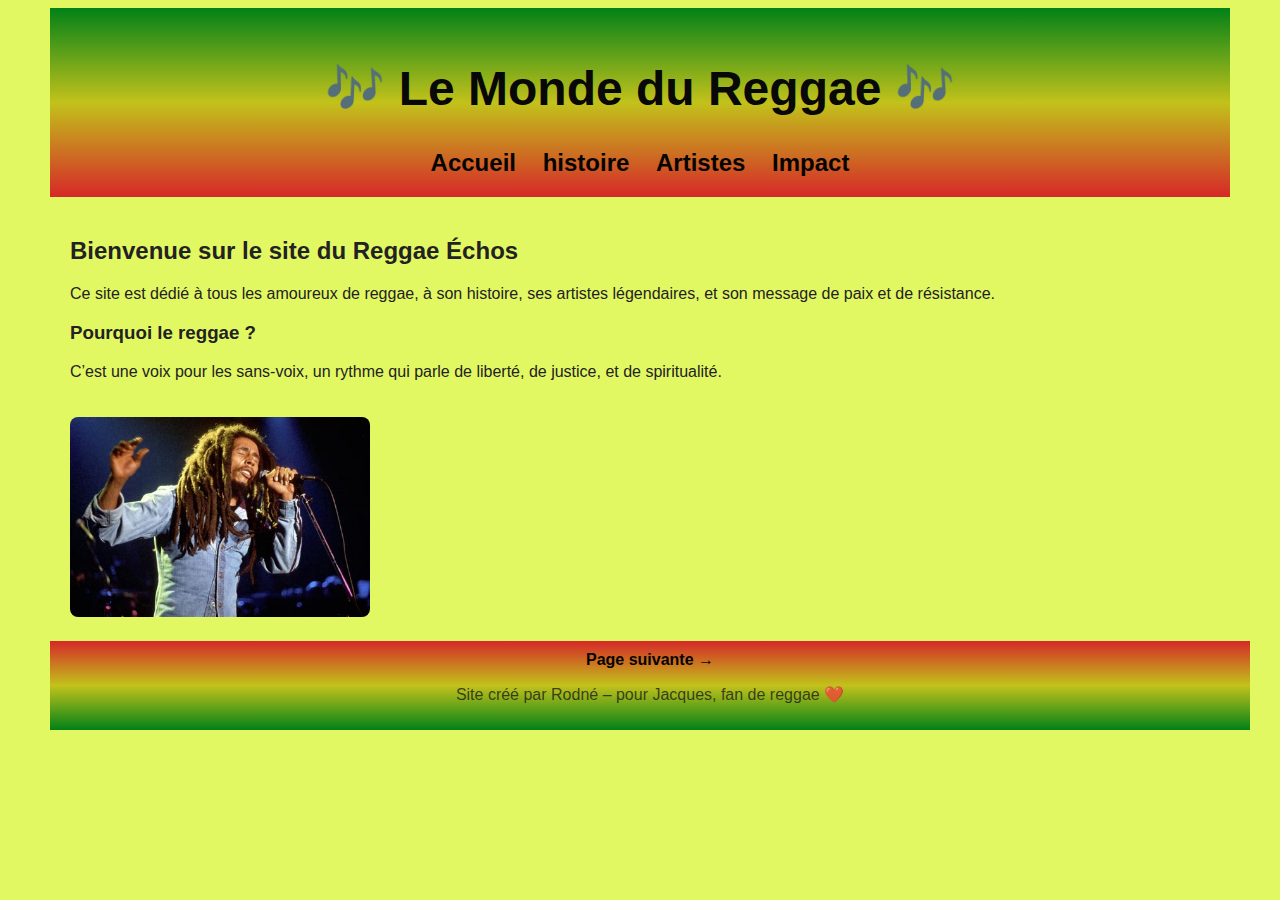
<file: index.html>
<!DOCTYPE html>
<html lang="fr">
<head>
  <meta charset="UTF-8">
  <title>Le Monde du Reggae</title>
  <link rel="stylesheet" href="style.css">
</head>
<body>
  <header>
    <h1>🎶 Le Monde du Reggae 🎶</h1>

    <nav>
      <a href="index.html">Accueil</a>
      <a href="histoire.html">histoire</a>
      <a href="artistes.html">Artistes</a>
      <a href="impact.html">Impact</a>
    </nav>

  </header>

  <main>
    <section>
      <h2>Bienvenue sur le site du Reggae Échos</h2>
      <p>Ce site est dédié à tous les amoureux de reggae, à son histoire, ses artistes légendaires, et son message de paix et de résistance.</p>
    </section>

    <section>
      <h3>Pourquoi le reggae ?</h3>
      <p>C’est une voix pour les sans-voix, un rythme qui parle de liberté, de justice, et de spiritualité.</p>
    </section>

    <section>
      <img src="images/Bob-Marley.jpg" alt="Portrait de Bob Marley" width="300">
    </section>
  </main>

  <footer>
     <nav class="pagination">
    
    <a href="histoire.html">Page suivante →</a>
  </nav>
    <p>Site créé par Rodné – pour Jacques, fan de reggae ❤️</p>
  </footer>
</body>
</html>
</file>
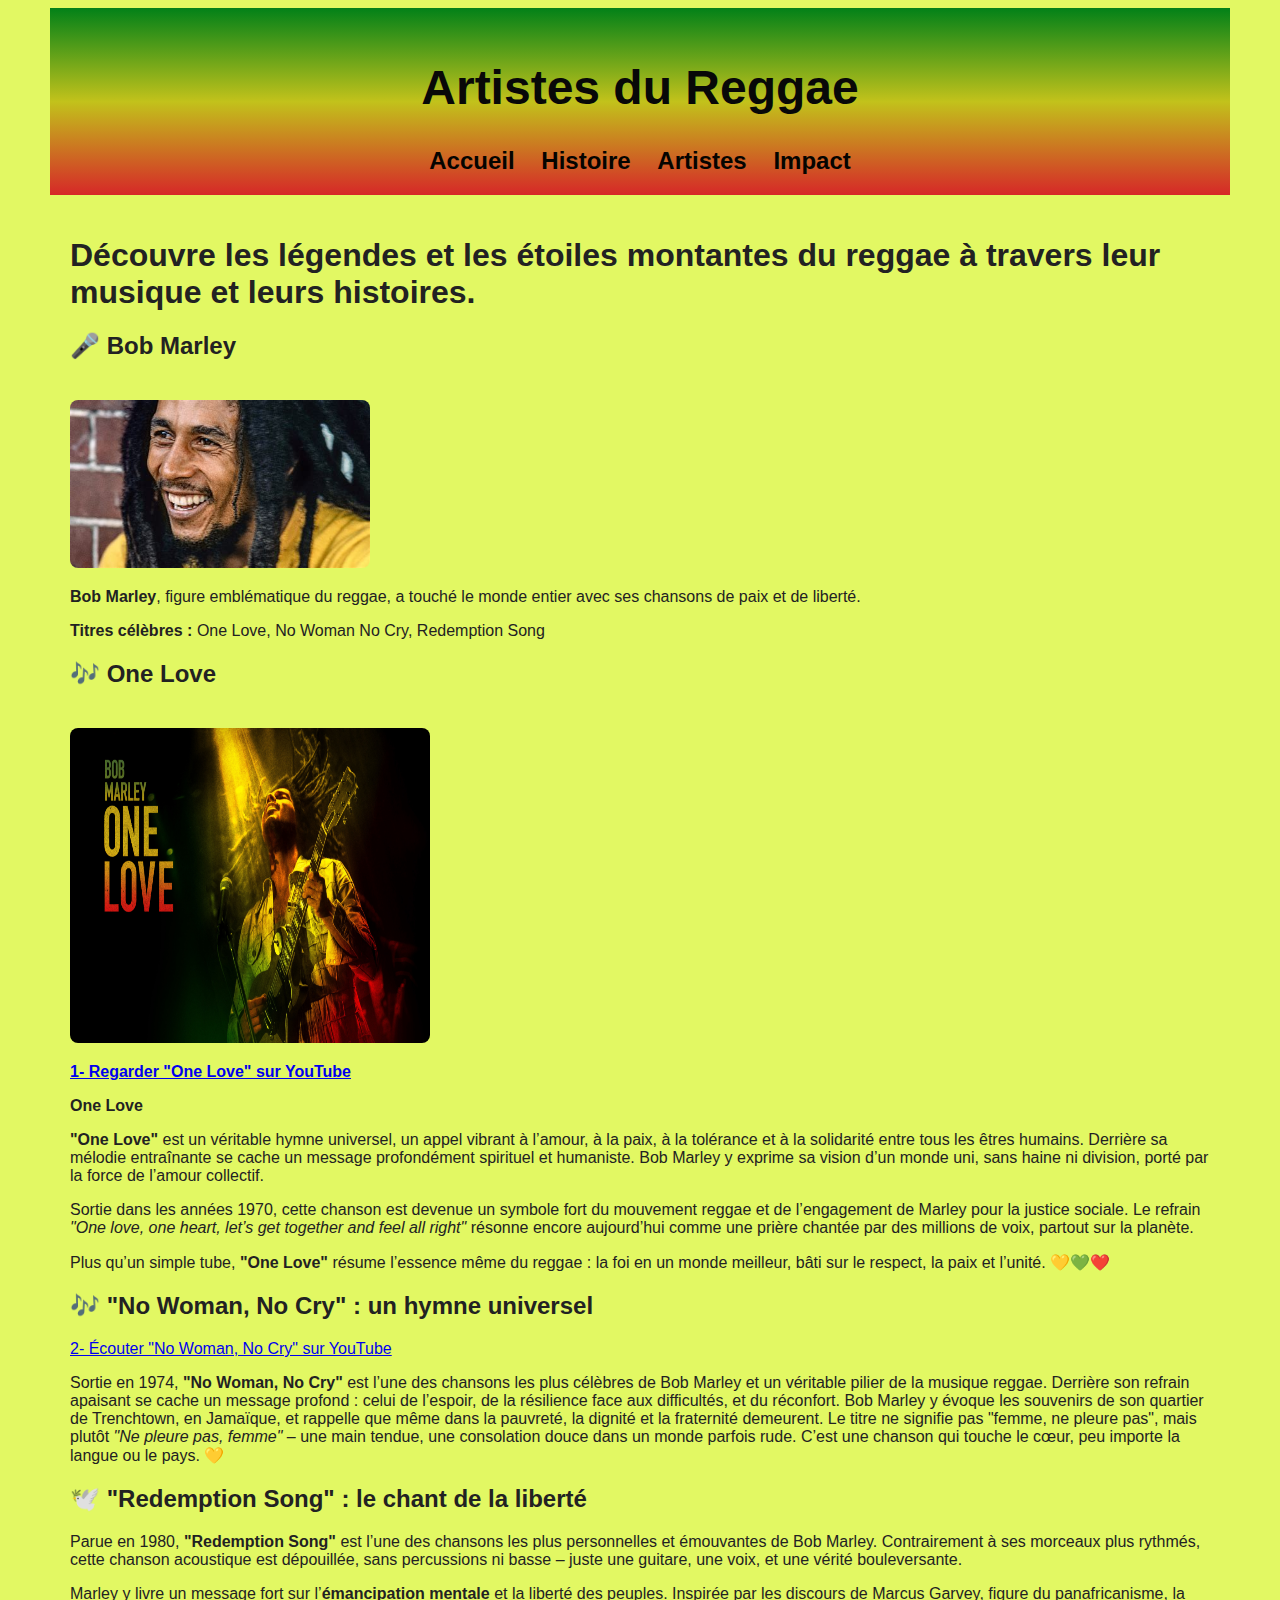
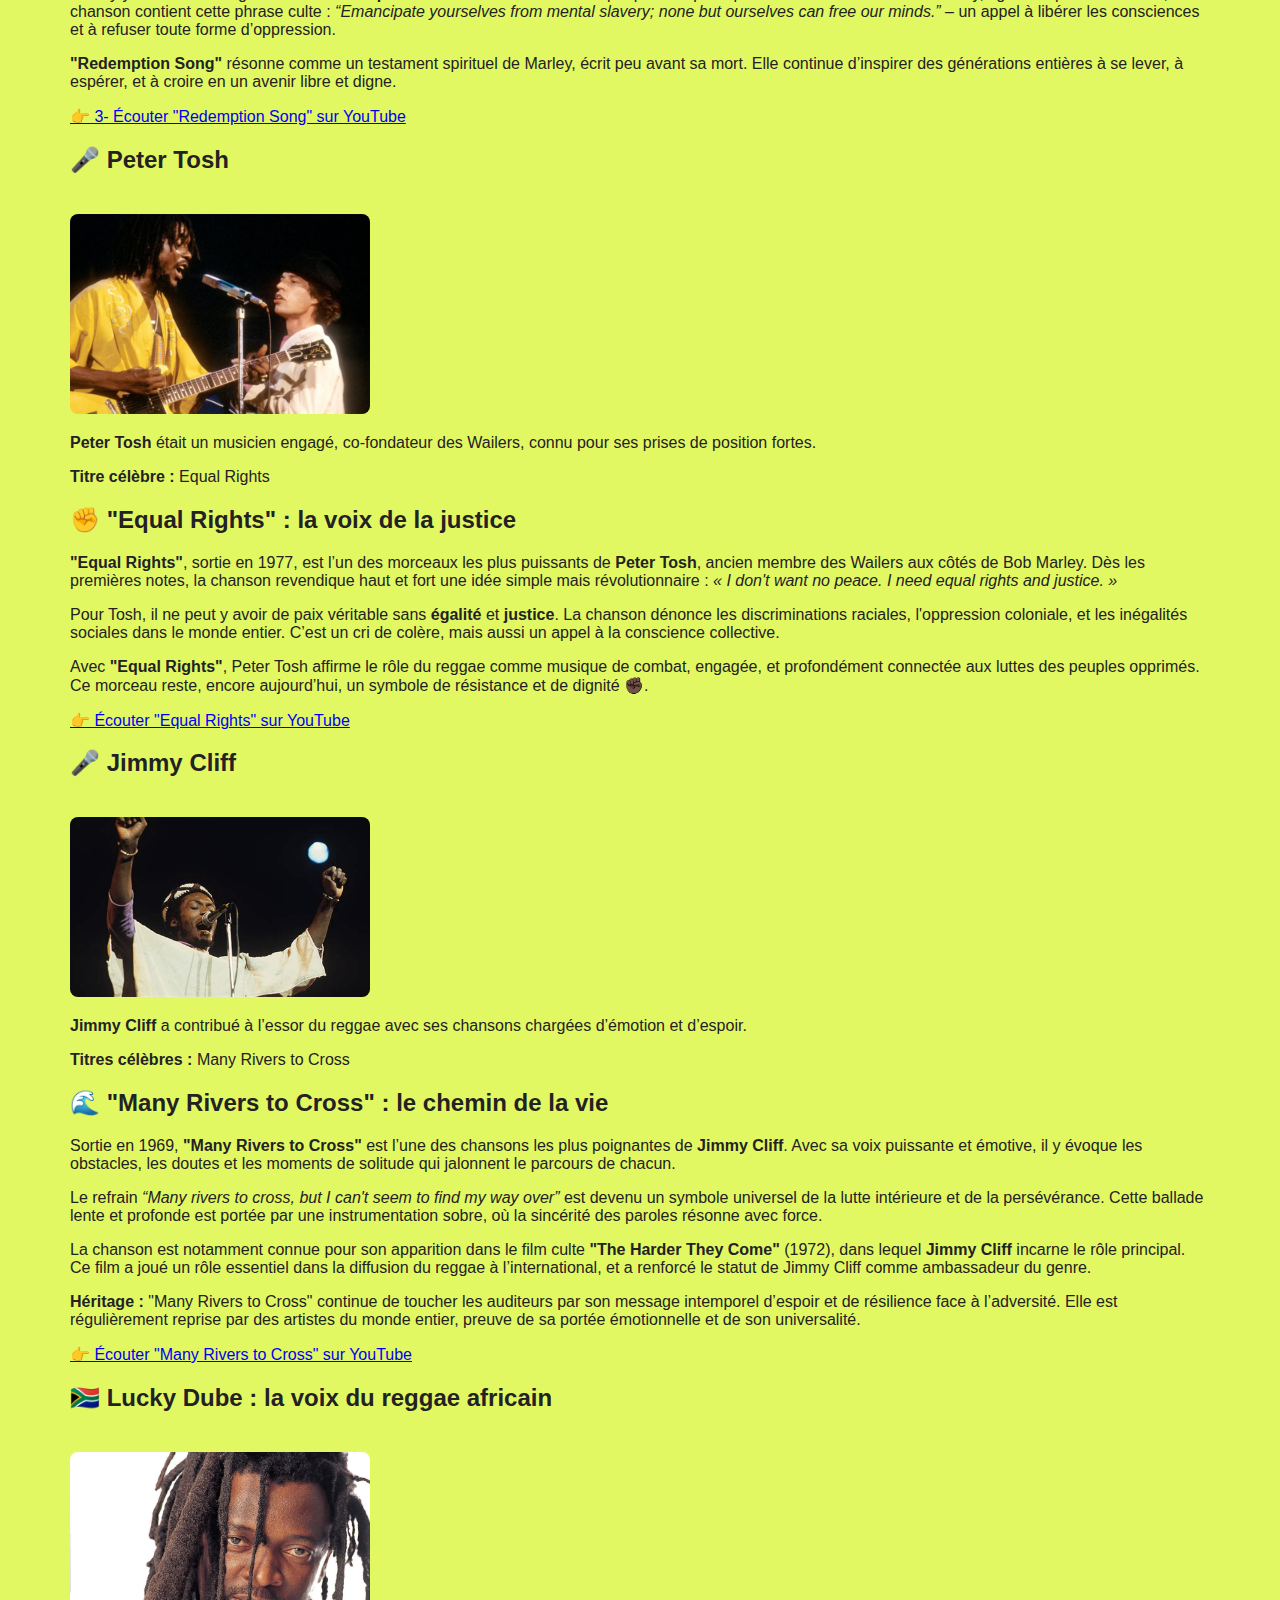
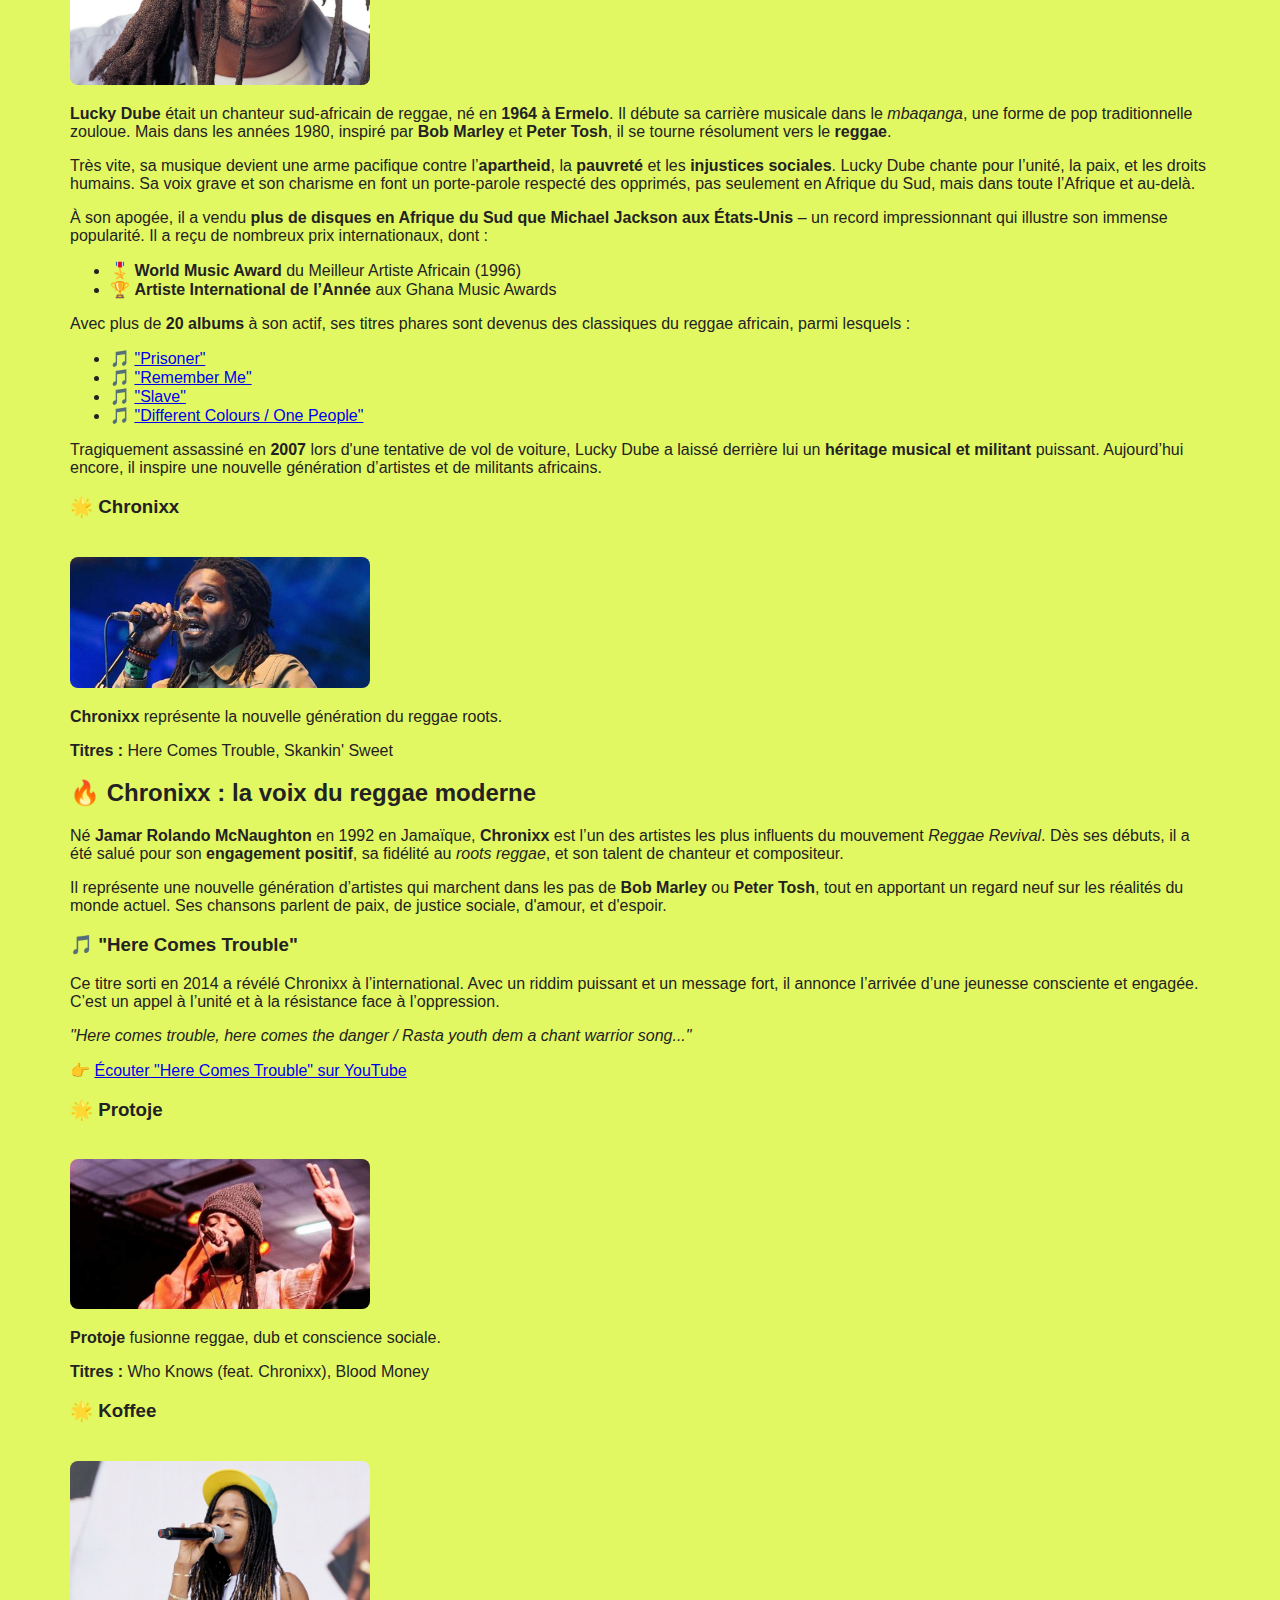
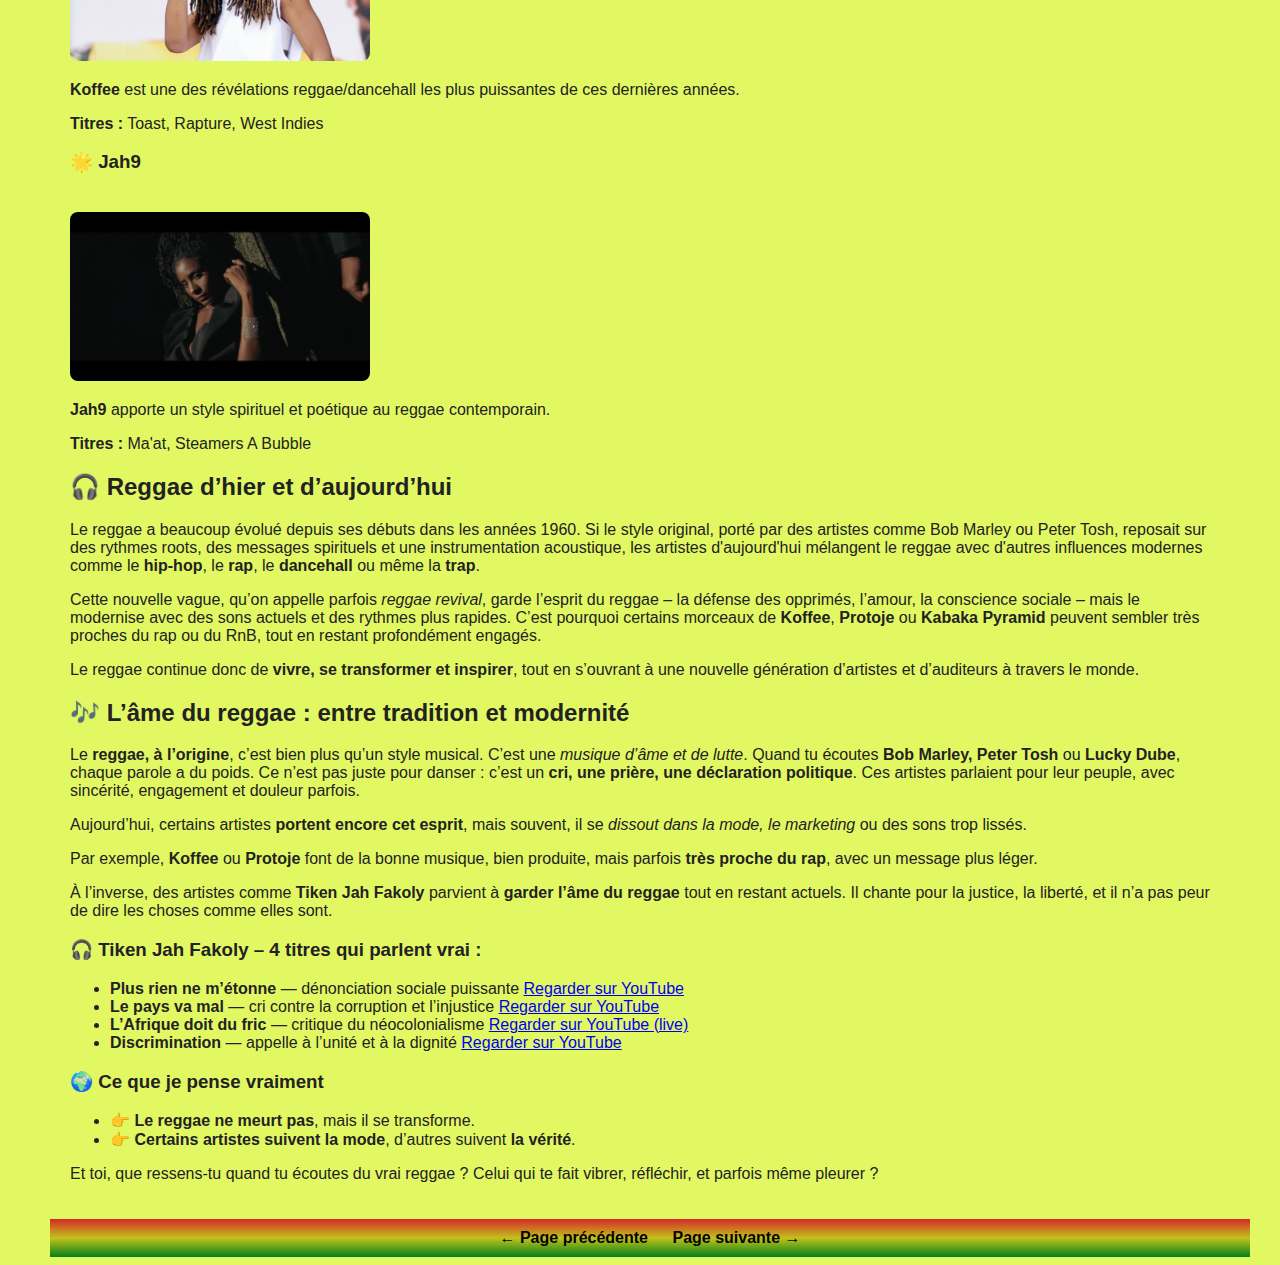
<file: artistes.html>
<!DOCTYPE html>
<html lang="fr">
<head>
  <meta charset="UTF-8">
  <meta name="viewport" content="width=device-width, initial-scale=1.0">
  <title>Artistes du Reggae</title>
  <link rel="stylesheet" href="style.css">
</head>
<body>
<header>
  <h1>Artistes du Reggae</h1>
  <nav>
    <a href="index.html">Accueil</a>
    <a href="histoire.html">Histoire</a>
    <a href="artistes.html">Artistes</a>
    <a href="impact.html">Impact</a>
  </nav>

  </header>

  <main>

    <section>
      <h1>Découvre les légendes et les étoiles montantes du reggae à travers leur musique et leurs histoires.</h1>
      <h2>🎤 Bob Marley</h2>
      <img src="images/Bob-Marley.JPG" alt="Bob Marley" width="300">
      <p><strong>Bob Marley</strong>, figure emblématique du reggae, a touché le monde entier avec ses chansons de paix et de liberté.</p>
      <p><strong>Titres célèbres :</strong> One Love, No Woman No Cry, Redemption Song</p>

      <h2>🎶 One Love</h2>
      <a href="https://www.youtube.com/watch?v=RquMrO9qywE" target="_blank">
        <img src="images/one-love.jpg" alt="Bob Marley - One Love" width="360" height="315">
        <p><strong>1- Regarder "One Love" sur YouTube</strong></p>
      </a>
      <p><b>One Love</b></p>
      <p><strong>"One Love"</strong> est un véritable hymne universel, un appel vibrant à l’amour, à la paix, à la tolérance et à la solidarité entre tous les êtres humains. Derrière sa mélodie entraînante se cache un message profondément spirituel et humaniste. Bob Marley y exprime sa vision d’un monde uni, sans haine ni division, porté par la force de l’amour collectif.</p>
      <p>Sortie dans les années 1970, cette chanson est devenue un symbole fort du mouvement reggae et de l’engagement de Marley pour la justice sociale. Le refrain <em>"One love, one heart, let’s get together and feel all right"</em> résonne encore aujourd’hui comme une prière chantée par des millions de voix, partout sur la planète.</p>
      <p>Plus qu’un simple tube, <strong>"One Love"</strong> résume l’essence même du reggae : la foi en un monde meilleur, bâti sur le respect, la paix et l’unité. 💛💚❤️</p>
    </section>

    <section>
      <h2>🎶 "No Woman, No Cry" : un hymne universel</h2>
      <a href="https://www.youtube.com/watch?v=Pv00rRagnqA&list=RDPv00rRagnqA&start_radio=1" target="_blank">
        2- Écouter "No Woman, No Cry" sur YouTube
      </a>
      <p>Sortie en 1974, <strong>"No Woman, No Cry"</strong> est l’une des chansons les plus célèbres de Bob Marley et un véritable pilier de la musique reggae. Derrière son refrain apaisant se cache un message profond : celui de l’espoir, de la résilience face aux difficultés, et du réconfort. Bob Marley y évoque les souvenirs de son quartier de Trenchtown, en Jamaïque, et rappelle que même dans la pauvreté, la dignité et la fraternité demeurent. Le titre ne signifie pas "femme, ne pleure pas", mais plutôt <em>"Ne pleure pas, femme"</em> – une main tendue, une consolation douce dans un monde parfois rude. C’est une chanson qui touche le cœur, peu importe la langue ou le pays. 💛</p>
    </section>

    <section>
      <h2>🕊️ "Redemption Song" : le chant de la liberté</h2>
      <p>Parue en 1980, <strong>"Redemption Song"</strong> est l’une des chansons les plus personnelles et émouvantes de Bob Marley. Contrairement à ses morceaux plus rythmés, cette chanson acoustique est dépouillée, sans percussions ni basse – juste une guitare, une voix, et une vérité bouleversante.</p>
      <p>Marley y livre un message fort sur l’<strong>émancipation mentale</strong> et la liberté des peuples. Inspirée par les discours de Marcus Garvey, figure du panafricanisme, la chanson contient cette phrase culte : <em>“Emancipate yourselves from mental slavery; none but ourselves can free our minds.”</em> – un appel à libérer les consciences et à refuser toute forme d’oppression.</p>
      <p><strong>"Redemption Song"</strong> résonne comme un testament spirituel de Marley, écrit peu avant sa mort. Elle continue d’inspirer des générations entières à se lever, à espérer, et à croire en un avenir libre et digne.</p>
      <p><a href="https://www.youtube.com/watch?v=QrY9eHkXTa4" target="_blank">👉 3- Écouter "Redemption Song" sur YouTube</a></p>
    </section>

    <section>
      <h2>🎤 Peter Tosh</h2>
      <img src="images/peter-tosh.jpg" alt="Peter Tosh" width="300">
      <p><strong>Peter Tosh</strong> était un musicien engagé, co-fondateur des Wailers, connu pour ses prises de position fortes.</p>
      <p><strong>Titre célèbre :</strong> Equal Rights</p>
    </section>

    <section>
      <h2>✊ "Equal Rights" : la voix de la justice</h2>
      <p><strong>"Equal Rights"</strong>, sortie en 1977, est l’un des morceaux les plus puissants de <strong>Peter Tosh</strong>, ancien membre des Wailers aux côtés de Bob Marley. Dès les premières notes, la chanson revendique haut et fort une idée simple mais révolutionnaire : <em>« I don't want no peace. I need equal rights and justice. »</em></p>
      <p>Pour Tosh, il ne peut y avoir de paix véritable sans <strong>égalité</strong> et <strong>justice</strong>. La chanson dénonce les discriminations raciales, l'oppression coloniale, et les inégalités sociales dans le monde entier. C’est un cri de colère, mais aussi un appel à la conscience collective.</p>
      <p>Avec <strong>"Equal Rights"</strong>, Peter Tosh affirme le rôle du reggae comme musique de combat, engagée, et profondément connectée aux luttes des peuples opprimés. Ce morceau reste, encore aujourd’hui, un symbole de résistance et de dignité ✊🏿.</p>
      <p><a href="https://www.youtube.com/watch?v=UfejZL3ZCU4" target="_blank">👉 Écouter "Equal Rights" sur YouTube</a></p>
    </section>

    <section>
      <h2>🎤 Jimmy Cliff</h2>
      <img src="images/Jimmy-Cliff.jpg" alt="Jimmy Cliff" width="300">
      <p><strong>Jimmy Cliff</strong> a contribué à l’essor du reggae avec ses chansons chargées d’émotion et d’espoir.</p>
      <p><strong>Titres célèbres :</strong> Many Rivers to Cross</p>
    </section>

    <section>
      <h2>🌊 "Many Rivers to Cross" : le chemin de la vie</h2>
      <p>Sortie en 1969, <strong>"Many Rivers to Cross"</strong> est l’une des chansons les plus poignantes de <strong>Jimmy Cliff</strong>. Avec sa voix puissante et émotive, il y évoque les obstacles, les doutes et les moments de solitude qui jalonnent le parcours de chacun.</p>
      <p>Le refrain <em>“Many rivers to cross, but I can't seem to find my way over”</em> est devenu un symbole universel de la lutte intérieure et de la persévérance. Cette ballade lente et profonde est portée par une instrumentation sobre, où la sincérité des paroles résonne avec force.</p>
      <p>La chanson est notamment connue pour son apparition dans le film culte <strong>"The Harder They Come"</strong> (1972), dans lequel <strong>Jimmy Cliff</strong> incarne le rôle principal. Ce film a joué un rôle essentiel dans la diffusion du reggae à l’international, et a renforcé le statut de Jimmy Cliff comme ambassadeur du genre.</p>
      <p><strong>Héritage :</strong> "Many Rivers to Cross" continue de toucher les auditeurs par son message intemporel d’espoir et de résilience face à l’adversité. Elle est régulièrement reprise par des artistes du monde entier, preuve de sa portée émotionnelle et de son universalité.</p>
      <p><a href="https://www.youtube.com/watch?v=3Fn36l_z3WY" target="_blank">👉 Écouter "Many Rivers to Cross" sur YouTube</a></p>
    </section>

        <section>
            <h2>🇿🇦 Lucky Dube : la voix du reggae africain</h2>
            <img src="images/luck-dube.jpg" alt="Lucky Dube" width="300">
            <p><strong>Lucky Dube</strong> était un chanteur sud-africain de reggae, né en <strong>1964 à Ermelo</strong>. Il débute sa carrière musicale dans le <em>mbaqanga</em>, une forme de pop traditionnelle zouloue. Mais dans les années 1980, inspiré par <strong>Bob Marley</strong> et <strong>Peter Tosh</strong>, il se tourne résolument vers le <strong>reggae</strong>.</p>
            <p>Très vite, sa musique devient une arme pacifique contre l’<strong>apartheid</strong>, la <strong>pauvreté</strong> et les <strong>injustices sociales</strong>. Lucky Dube chante pour l’unité, la paix, et les droits humains. Sa voix grave et son charisme en font un porte-parole respecté des opprimés, pas seulement en Afrique du Sud, mais dans toute l’Afrique et au-delà.</p>
            <p>À son apogée, il a vendu <strong>plus de disques en Afrique du Sud que Michael Jackson aux États-Unis</strong> – un record impressionnant qui illustre son immense popularité. Il a reçu de nombreux prix internationaux, dont :</p>
            <ul>
                <li>🎖️ <strong>World Music Award</strong> du Meilleur Artiste Africain (1996)</li>
                <li>🏆 <strong>Artiste International de l’Année</strong> aux Ghana Music Awards</li>
            </ul>
            <p>Avec plus de <strong>20 albums</strong> à son actif, ses titres phares sont devenus des classiques du reggae africain, parmi lesquels :</p>
            <ul>
                <li>🎵 <a href="https://www.youtube.com/watch?v=RsKAaLVNOLw" target="_blank">"Prisoner"</a></li>
                <li>🎵 <a href="https://www.youtube.com/watch?v=efd5whbLGZc" target="_blank">"Remember Me"</a></li>
                <li>🎵 <a href="https://www.youtube.com/watch?v=Ww3PWzt-Sl4" target="_blank">"Slave"</a></li>
                <li>🎵 <a href="https://www.youtube.com/watch?v=R4csXJXHVGA" target="_blank">"Different Colours / One People"</a></li>
            </ul>
            <p>Tragiquement assassiné en <strong>2007</strong> lors d'une tentative de vol de voiture, Lucky Dube a laissé derrière lui un <strong>héritage musical et militant</strong> puissant. Aujourd’hui encore, il inspire une nouvelle génération d’artistes et de militants africains.</p>
        </section>

           <section>
      <h3>🌟 Chronixx</h3>
      <img src="images/Chronixx.jpg" alt="Chronixx" width="300">
      <p><strong>Chronixx</strong> représente la nouvelle génération du reggae roots.</p>
      <p><strong>Titres :</strong> Here Comes Trouble, Skankin' Sweet</p>
    </section>

    <section>
      <h2>🔥 Chronixx : la voix du reggae moderne</h2>
      <p>Né <strong>Jamar Rolando McNaughton</strong> en 1992 en Jamaïque, <strong>Chronixx</strong> est l’un des artistes les plus influents du mouvement <em>Reggae Revival</em>. Dès ses débuts, il a été salué pour son <strong>engagement positif</strong>, sa fidélité au <em>roots reggae</em>, et son talent de chanteur et compositeur.</p>
      <p>Il représente une nouvelle génération d’artistes qui marchent dans les pas de <strong>Bob Marley</strong> ou <strong>Peter Tosh</strong>, tout en apportant un regard neuf sur les réalités du monde actuel. Ses chansons parlent de paix, de justice sociale, d'amour, et d'espoir.</p>
      <h3>🎵 "Here Comes Trouble"</h3>
      <p>Ce titre sorti en 2014 a révélé Chronixx à l’international. Avec un riddim puissant et un message fort, il annonce l’arrivée d’une jeunesse consciente et engagée. C’est un appel à l’unité et à la résistance face à l’oppression.</p>
      <p><em>"Here comes trouble, here comes the danger / Rasta youth dem a chant warrior song..."</em></p>
      <p>👉 <a href="https://www.youtube.com/watch?v=LfeIfiiBTfY&list=RDLfeIfiiBTfY&start_radio=1" target="_blank">Écouter "Here Comes Trouble" sur YouTube</a></p>
    </section>

    <section>
      <h3>🌟 Protoje</h3>
      <img src="images/protoje.jpg" alt="Protoje" width="300">
      <p><strong>Protoje</strong> fusionne reggae, dub et conscience sociale.</p>
      <p><strong>Titres :</strong> Who Knows (feat. Chronixx), Blood Money</p>
    </section>

    <section>
      <h3>🌟 Koffee</h3>
      <img src="images/koffee.jpg" alt="Koffee" width="300">
      <p><strong>Koffee</strong> est une des révélations reggae/dancehall les plus puissantes de ces dernières années.</p>
      <p><strong>Titres :</strong> Toast, Rapture, West Indies</p>
    </section>

    <section>
      <h3>🌟 Jah9</h3>
      <img src="images/ja9.jpg" alt="Jah9" width="300">
      <p><strong>Jah9</strong> apporte un style spirituel et poétique au reggae contemporain.</p>
      <p><strong>Titres :</strong> Ma'at, Steamers A Bubble</p>
    </section>

    <section>
      <h2>🎧 Reggae d’hier et d’aujourd’hui</h2>
      <p>Le reggae a beaucoup évolué depuis ses débuts dans les années 1960. Si le style original, porté par des artistes comme Bob Marley ou Peter Tosh, reposait sur des rythmes roots, des messages spirituels et une instrumentation acoustique, les artistes d'aujourd'hui mélangent le reggae avec d'autres influences modernes comme le <strong>hip-hop</strong>, le <strong>rap</strong>, le <strong>dancehall</strong> ou même la <strong>trap</strong>.</p>
      <p>Cette nouvelle vague, qu’on appelle parfois <em>reggae revival</em>, garde l’esprit du reggae – la défense des opprimés, l’amour, la conscience sociale – mais le modernise avec des sons actuels et des rythmes plus rapides. C’est pourquoi certains morceaux de <strong>Koffee</strong>, <strong>Protoje</strong> ou <strong>Kabaka Pyramid</strong> peuvent sembler très proches du rap ou du RnB, tout en restant profondément engagés.</p>
      <p>Le reggae continue donc de <strong>vivre, se transformer et inspirer</strong>, tout en s’ouvrant à une nouvelle génération d’artistes et d’auditeurs à travers le monde.</p>
    </section>

    <section>
      <h2>🎶 L’âme du reggae : entre tradition et modernité</h2>
      <p>Le <strong>reggae, à l’origine</strong>, c’est bien plus qu’un style musical. C’est une <em>musique d’âme et de lutte</em>. Quand tu écoutes <strong>Bob Marley, Peter Tosh</strong> ou <strong>Lucky Dube</strong>, chaque parole a du poids. Ce n’est pas juste pour danser : c’est un <strong>cri, une prière, une déclaration politique</strong>. Ces artistes parlaient pour leur peuple, avec sincérité, engagement et douleur parfois.</p>
      <p>Aujourd’hui, certains artistes <strong>portent encore cet esprit</strong>, mais souvent, il se <em>dissout dans la mode, le marketing</em> ou des sons trop lissés.</p>
      <p>Par exemple, <strong>Koffee</strong> ou <strong>Protoje</strong> font de la bonne musique, bien produite, mais parfois <strong>très proche du rap</strong>, avec un message plus léger.</p>
      <p>À l’inverse, des artistes comme <strong>Tiken Jah Fakoly</strong> parvient à <strong>garder l’âme du reggae</strong> tout en restant actuels. Il chante pour la justice, la liberté, et il n’a pas peur de dire les choses comme elles sont.</p>
      <h3>🎧 Tiken Jah Fakoly – 4 titres qui parlent vrai :</h3>
<ul>
  <li>
    <strong>Plus rien ne m’étonne</strong> — dénonciation sociale puissante
    <a href="https://www.youtube.com/watch?v=fFoThCFlD3c" target="_blank" rel="noopener">Regarder sur YouTube</a>
  </li>
  <li>
    <strong>Le pays va mal</strong> — cri contre la corruption et l’injustice
    <a href="https://www.youtube.com/watch?v=viTHNOGAR6U" target="_blank" rel="noopener">Regarder sur YouTube</a>
  </li>
  <li>
    <strong>L’Afrique doit du fric</strong> — critique du néocolonialisme
    <a href="https://www.youtube.com/watch?v=ai4IWrIH9xk" target="_blank" rel="noopener">Regarder sur YouTube (live)</a>
  </li>
  <li>
    <strong>Discrimination</strong> — appelle à l’unité et à la dignité
    <a href="https://www.youtube.com/watch?v=SjkwPjDqA_M" target="_blank" rel="noopener">Regarder sur YouTube</a>
  </li>
</ul>

      <h3>🌍 Ce que je pense vraiment</h3>
      <ul>
        <li>👉 <strong>Le reggae ne meurt pas</strong>, mais il se transforme.</li>
        <li>👉 <strong>Certains artistes suivent la mode</strong>, d’autres suivent <strong>la vérité</strong>.</li>
      </ul>
      <p>Et toi, que ressens-tu quand tu écoutes du vrai reggae ? Celui qui te fait vibrer, réfléchir, et parfois même pleurer ?</p>
    </section>

  </main>

  <footer>
    <nav class="pagination">
      <a href="histoire.html">← Page précédente</a>
      <a href="impact.html">Page suivante →</a>
    </nav>
  </footer>

</body>
</html>
</file>
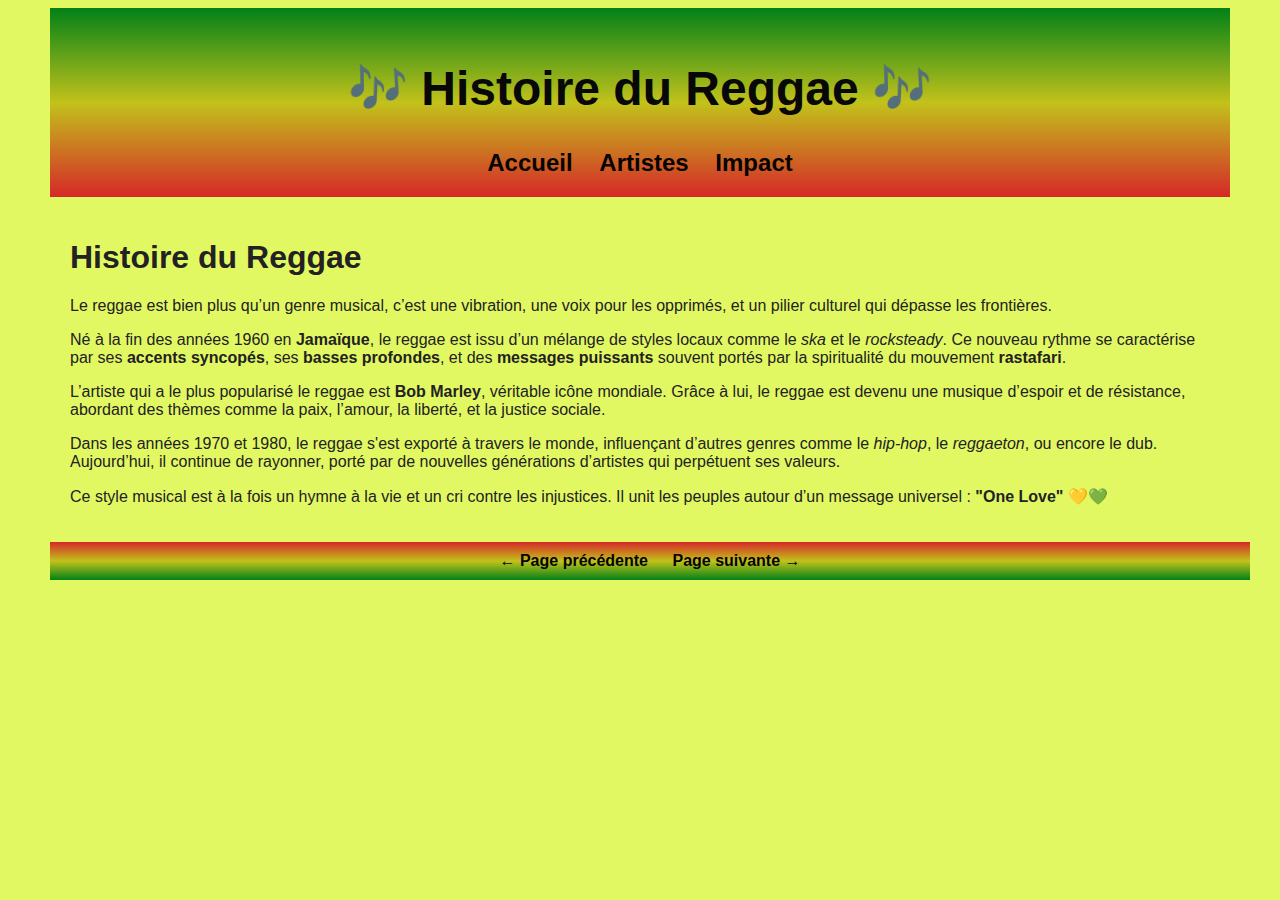
<file: histoire.html>
<!DOCTYPE html>
<html lang="fr">
<head>
  <meta charset="UTF-8">
  <meta name="viewport" content="width=device-width, initial-scale=1.0">
  <title>Histoire du Reggae</title>
  <link rel="stylesheet" href="style.css">
</head>

<body>
  <header>
    <h1>🎶 Histoire du Reggae 🎶</h1>
  <nav>
    <a href="index.html">Accueil</a>
    <a href="artistes.html">Artistes</a>
    <a href="impact.html">Impact</a>
  </nav>
  </header>
  
<main>
  <section>
    <h1>Histoire du Reggae</h1>
    <p>Le reggae est bien plus qu’un genre musical,
    c’est une vibration, une voix pour les opprimés, et un pilier culturel qui dépasse les frontières.</p>
    <p>Né à la fin des années 1960 en <b>Jamaïque</b>, le reggae est issu d’un mélange de styles locaux comme le <i>ska</i> et le <i>rocksteady</i>. Ce nouveau rythme se caractérise par ses <b>accents syncopés</b>, ses <b>basses profondes</b>, et des <b>messages puissants</b> souvent portés par la spiritualité du mouvement <b>rastafari</b>.</p>
    <p>L’artiste qui a le plus popularisé le reggae est <b>Bob Marley</b>, véritable icône mondiale. Grâce à lui, le reggae est devenu une musique d’espoir et de résistance, abordant des thèmes comme la paix, l’amour, la liberté, et la justice sociale.</p>
    <p>Dans les années 1970 et 1980, le reggae s'est exporté à travers le monde, influençant d’autres genres comme le <i>hip-hop</i>, le <i>reggaeton</i>, ou encore le dub. Aujourd’hui, il continue de rayonner, porté par de nouvelles générations d’artistes qui perpétuent ses valeurs.</p>
    <p>Ce style musical est à la fois un hymne à la vie et un cri contre les injustices. Il unit les peuples autour d’un message universel : <b>"One Love" </b>💛💚</p>
  </section>
</main>
  <footer>
    <nav class="pagination">
      <a href="index.html">← Page précédente</a>
      <a href="artistes.html">Page suivante →</a>
    </nav>
  </footer>
</body>
</html>
</file>
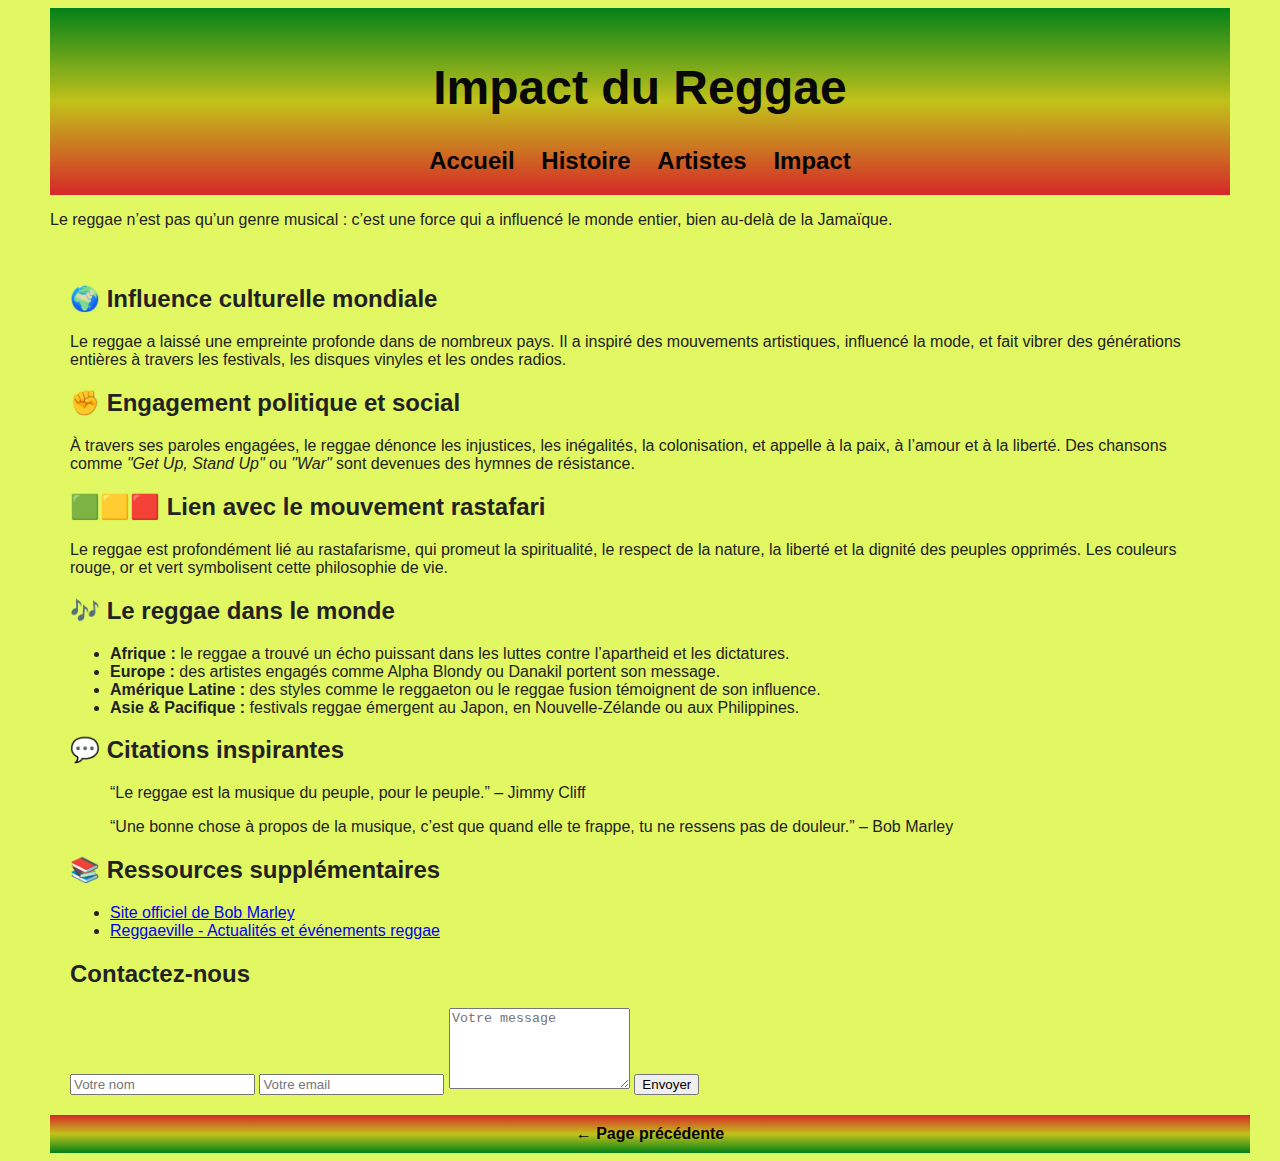
<file: impact.html>
<!DOCTYPE html>
<html lang="fr">
<head>
  <meta charset="UTF-8">
  <meta name="viewport" content="width=device-width, initial-scale=1.0">
  <title>Impact du Reggae</title>
  <link rel="stylesheet" href="style.css">
</head>
<body>
  <header>
    <h1>Impact du Reggae</h1>
  <nav>
    <a href="index.html">Accueil</a>
    <a href="histoire.html">Histoire</a>
    <a href="artistes.html">Artistes</a>
    <a href="impact.html">Impact</a>
  </nav>
     </header>

    <p>Le reggae n’est pas qu’un genre musical : c’est une force qui a influencé le monde entier, bien au-delà de la Jamaïque.</p>
 

  <main>
    <section>
      <h2>🌍 Influence culturelle mondiale</h2>
      <p>Le reggae a laissé une empreinte profonde dans de nombreux pays. Il a inspiré des mouvements artistiques, influencé la mode, et fait vibrer des générations entières à travers les festivals, les disques vinyles et les ondes radios.</p>
    </section>

    <section>
      <h2>✊ Engagement politique et social</h2>
      <p>À travers ses paroles engagées, le reggae dénonce les injustices, les inégalités, la colonisation, et appelle à la paix, à l’amour et à la liberté. Des chansons comme <em>"Get Up, Stand Up"</em> ou <em>"War"</em> sont devenues des hymnes de résistance.</p>
    </section>

    <section>
      <h2>🟩🟨🟥 Lien avec le mouvement rastafari</h2>
      <p>Le reggae est profondément lié au rastafarisme, qui promeut la spiritualité, le respect de la nature, la liberté et la dignité des peuples opprimés. Les couleurs rouge, or et vert symbolisent cette philosophie de vie.</p>
    </section>

    <section>
      <h2>🎶 Le reggae dans le monde</h2>
      <ul>
        <li><strong>Afrique :</strong> le reggae a trouvé un écho puissant dans les luttes contre l’apartheid et les dictatures.</li>
        <li><strong>Europe :</strong> des artistes engagés comme Alpha Blondy ou Danakil portent son message.</li>
        <li><strong>Amérique Latine :</strong> des styles comme le reggaeton ou le reggae fusion témoignent de son influence.</li>
        <li><strong>Asie & Pacifique :</strong> festivals reggae émergent au Japon, en Nouvelle-Zélande ou aux Philippines.</li>
      </ul>
    </section>

    <section>
      <h2>💬 Citations inspirantes</h2>
      <blockquote>“Le reggae est la musique du peuple, pour le peuple.” – Jimmy Cliff</blockquote>
      <blockquote>“Une bonne chose à propos de la musique, c’est que quand elle te frappe, tu ne ressens pas de douleur.” – Bob Marley</blockquote>
    </section>

    <section>
      <h2>📚 Ressources supplémentaires</h2>
      <ul>
        <li><a href="https://www.bobmarley.com/">Site officiel de Bob Marley</a></li>
        <li><a href="https://www.reggaeville.com/">Reggaeville - Actualités et événements reggae</a></li>
        
      </ul>
    </section>

<section>
      <form class="contact-form" action="mailto:ton.email@example.com" method="POST" enctype="text/plain">
    <h2>Contactez-nous</h2>
    <input type="text" name="nom" placeholder="Votre nom" required>
    <input type="email" name="email" placeholder="Votre email" required>
    <textarea name="message" rows="5" placeholder="Votre message" required></textarea>
    <button type="submit">Envoyer</button>
  </form>
    </section>
    </main>

    

  <footer>
    <nav class="pagination">
      <a href="artistes.html">← Page précédente</a>
      

  
    </nav>
  </footer>
</body>
</html>
</file>
<file: style.css>
header {
  background: linear-gradient(
    to bottom,          
    #028118,        
    #c2c21b,           
    #d62828            
  );
  color: rgb(8, 8, 8);        
  padding: 20px;
  text-align: center;
  margin-left:0px;
  margin-right:0px;
  margin-top:0px
  
}

header {
  margin: 0;
  font-size: 1.5em;
  min-height:50px;
}



body {
  background-color: #e2f863;
  font-family: Arial, sans-serif;
  color: #222;
  margin-left: 50px;
  margin-right: 50px;
}



nav a {
  color: #050400;
  margin: 10px;
  text-decoration: none;
  font-weight: bold;
}

main {
  padding: 20px;
}

img {
  border-radius: 8px;
  margin-top: 20px;
}

footer {
  background: linear-gradient(
    to top,          
    #028118,         
    #c2c21b,           
    #d62828            
  );
  color: rgba(22, 21, 21, 0.76);
  text-align: center;
  padding: 10px;
  width: 100%;
  margin-left:0px;
  margin-right:0px;
  margin-bottom:0px
}
</file>
